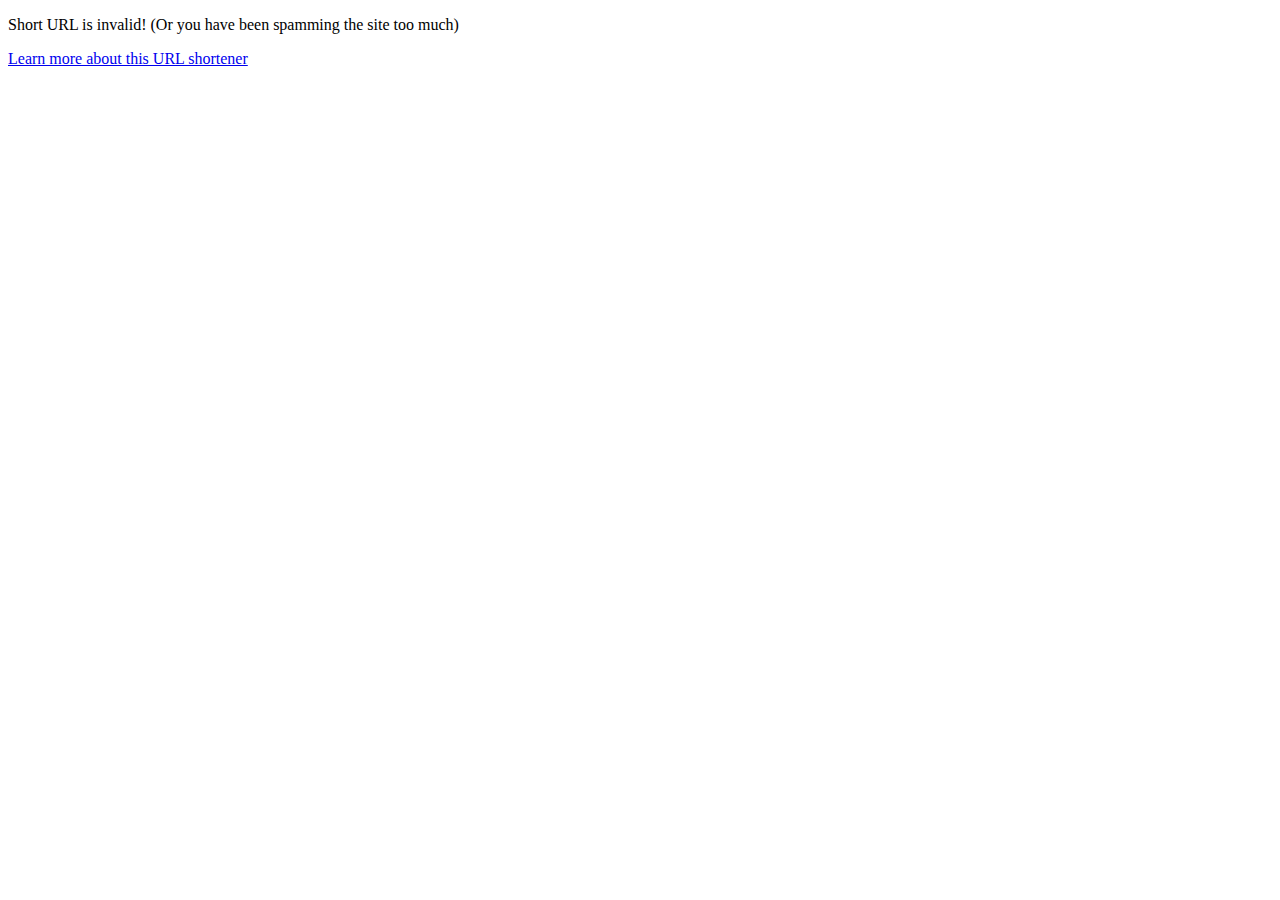
<file: index.html>
<!DOCTYPE html>
<html>
  <head>
    <meta charset="utf-8" />
    <meta
      name="viewport"
      content="minimum-scale=1, initial-scale=1, width=device-width"
    />
    <title>Invalid URL!</title>
  </head>
  <body>
    <p>Short URL is invalid! (Or you have been spamming the site too much)</p>
    <p>
      <a href="https://github.com/nelsontky/gh-pages-url-shortener">
        Learn more about this URL shortener
      </a>
    </p>
  </body>
</html>
</file>
